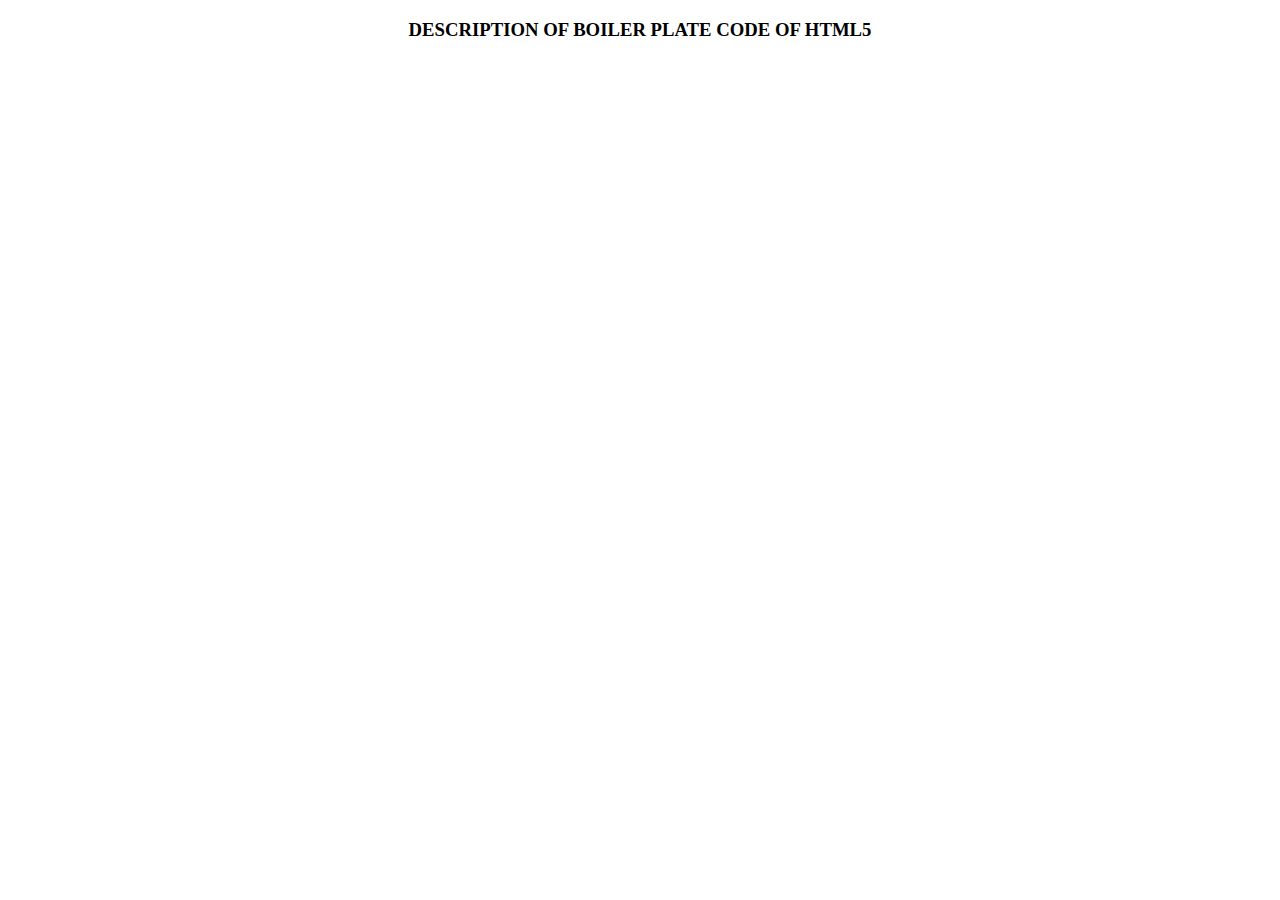
<file: Boilerplate_code_html.html>
<!--
    To insert BOILER PLATE CODE 
    VScode: press'!'
    Atom: type html 
-->
<!DOCTYPE html>
<!--tells browser which version of html we are using: HTML5 html4 doctype line is quite lengthy-->

<html lang="en">
<!--tells browser code enclosed in this tag is html code-->

<head>
    <!--head contain metadata - machine readable info-->

    <meta charset="UTF-8">
    <!-- this means all text inside our webpage is encoded using UTF-8 encoding system-->

    <meta name="descriptiion" content="content written here will appear in description of website in browser/google search">
    <!--this is how search engines work- scroll html of your website and look for certain meta tags to know what your website is about-->

    <meta http-equiv="X-UA-Compatible" content="IE=edge">
    <meta name="viewport" content="width=device-width, initial-scale=1.0">

    <title>Document</title>
    <!--defines the document's title that is shown in a Browser's title bar or a page's tab-->
</head>
<body>
    <!--represents the content of an HTML document-->
    <center><h3>DESCRIPTION OF BOILER PLATE CODE OF HTML5</h3></center>
</body>
</html>
</file>
